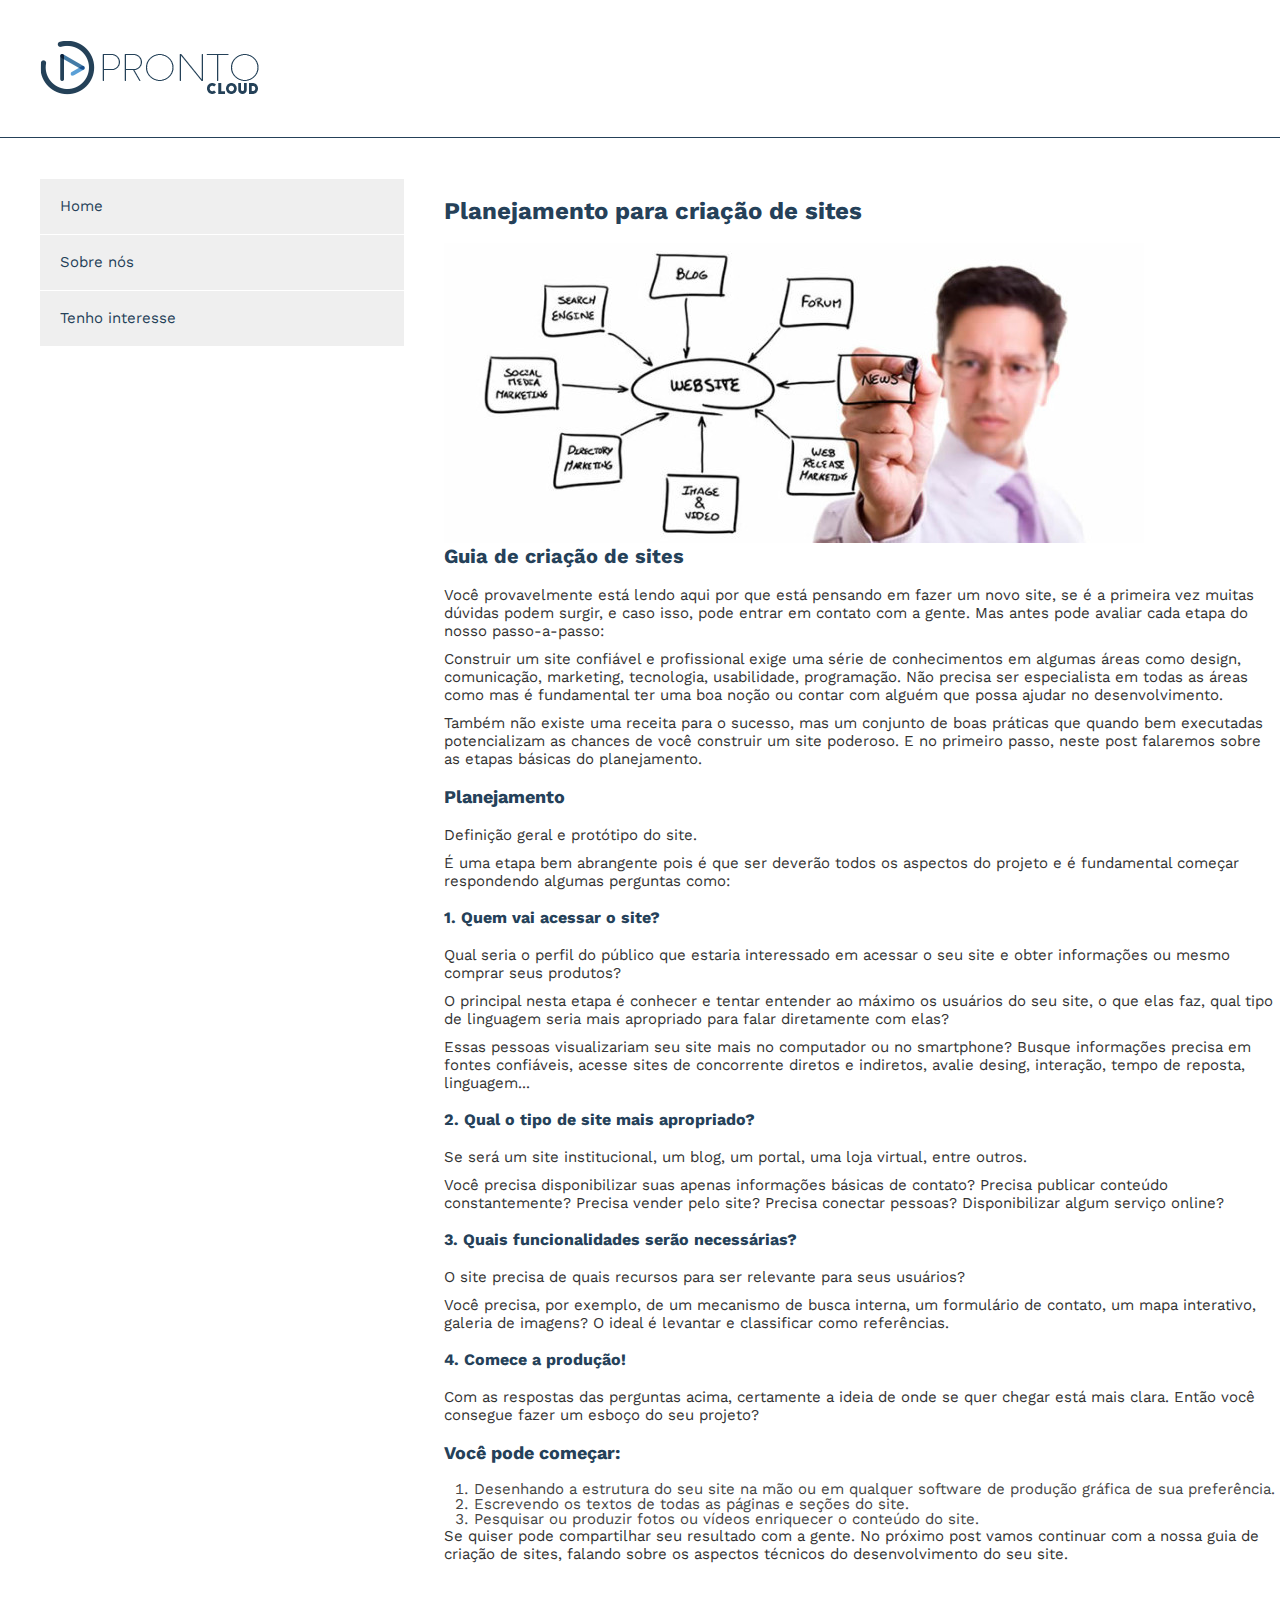
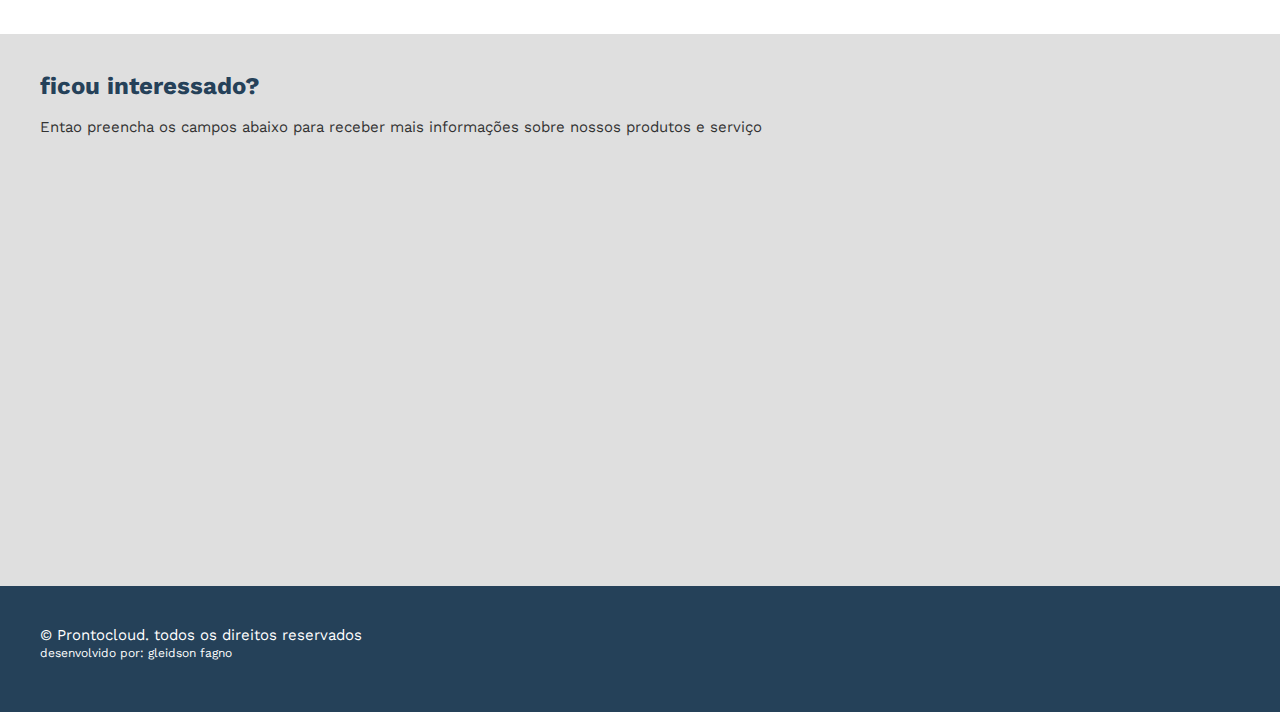
<file: prontocloud/index.html>
<!DOCTYPE html>
<html lang="pt-br">
<head>
    <meta charset="UTF-8">
    <meta http-equiv="X-UA-Compatible" content="IE=edge">
    <!-- <meta name="viewport" content="width=device-width, initial-scale=1.0"> -->
    <title> Prontocloud </title>


    <!-- icones -->
    <link rel="shortcut icon" href="imagens/favicon.cc">

    <link rel="apple-touch-icon" href="imagens/icon-touch-retina-ipad.png">
    <link rel="apple-touch-icon" href="imagens/icon-touch-retina-iphone.png">
    <link rel="apple-touch-icon" href="imagens/icon-touch-retina.png">


    <!-- reset -->
    <link rel="stylesheet" href="../HTML-CSS/css/reset.css">

    <!-- css -->
    <link rel="stylesheet" href="css/style.css">

    <link rel="preconnect" href="https://fonts.googleapis.com">
    <link rel="preconnect" href="https://fonts.gstatic.com" crossorigin>

    <link href="https://fonts.googleapis.com/css2?family=Open+Sans:ital,wght@0,400;0,700;1,300&family=Righteous&family=Sarala:wght@700&family=Stick&family=Work+Sans:ital,wght@0,100;0,200;0,300;0,400;0,500;0,600;0,700;0,800;0,900;1,100;1,200;1,400;1,500;1,600;1,700;1,800;1,900&display=swap" rel="stylesheet">

</head>
<body>
    <div class="main-container">
        
        <header>

            <div class="container">

                <img class="img" src="imagens/prontocloud.png" alt="prontocloud">

            </div>

        </header>

        <section>
            <div class="container">
                
                <nav>
                    <ul>
                        <li><a href="#">Home</a></li>
                        <li><a href="#">Sobre nós</a></li>
                        <li><a href="#">Tenho interesse</a></li>
                    </ul>
                </nav>
            

              <article>
                <div class="article">
                    
                    <h1>Planejamento para criação de sites</h1>
                    <img  class="img" src="imagens/web-design-planning-700x300.jpg" alt="Planejamento para criação de sites">
                    <h2>Guia de criação de sites</h2>
                    <p>Você provavelmente está lendo aqui por que está pensando em fazer um novo site, se é a primeira vez muitas dúvidas podem surgir, e caso isso, pode entrar em contato com a gente. Mas antes pode avaliar cada etapa do nosso passo-a-passo:</p>
                    <p>Construir um site confiável e profissional exige uma série de conhecimentos em algumas áreas como design, comunicação, marketing, tecnologia, usabilidade, programação. Não precisa ser especialista em todas as áreas como mas é fundamental ter uma boa noção ou contar com alguém que possa ajudar no desenvolvimento. </p>
                    <p>Também não existe uma receita para o sucesso, mas um conjunto de boas práticas que quando bem executadas potencializam as chances de você construir um site poderoso. E no primeiro passo, neste post falaremos sobre as etapas básicas do planejamento. </p>
                    <h3>Planejamento</h3>
                    <p>Definição geral e protótipo do site. </p>
                     <p>É uma etapa bem abrangente pois é que ser deverão todos os aspectos do projeto e é fundamental começar respondendo algumas perguntas como:</p>
                    <h4>1. Quem vai acessar o site? </h4>
                    <p>Qual seria o perfil do público que estaria interessado em acessar o seu site e obter informações ou mesmo comprar seus produtos? </p>                        <p>O principal nesta etapa é conhecer e tentar entender ao máximo os usuários do seu site, o que elas faz, qual tipo de linguagem seria mais apropriado para falar diretamente com elas? </p>
                      <p>Essas pessoas visualizariam seu site mais no computador ou no smartphone? Busque informações precisa em fontes confiáveis, acesse sites de concorrente diretos e indiretos, avalie desing, interação, tempo de reposta, linguagem... </p>
                    <h4>2. Qual o tipo de site mais apropriado? </h4>                        <p>Se será um site institucional, um blog, um portal, uma loja virtual, entre outros. </p>
                                <p>Você precisa disponibilizar suas apenas informações básicas de contato? Precisa publicar conteúdo constantemente? Precisa vender pelo site? Precisa conectar pessoas? Disponibilizar algum serviço online? </p>
                                <h4>3. Quais funcionalidades serão necessárias? </h4>
                                <p>O site precisa de quais recursos para ser relevante para seus usuários? </p>
                                <p>Você precisa, por exemplo, de um mecanismo de busca interna, um formulário de contato, um mapa interativo, galeria de imagens? O ideal é levantar e classificar como referências. </p>
                                <h4>4. Comece a produção! </h4>
                                <p>Com as respostas das perguntas acima, certamente a ideia de onde se quer chegar está mais clara. Então você consegue fazer um esboço do seu projeto? </p>
                                <h3>Você pode começar:</h3>
                                <Ol>
                                    <li>Desenhando a estrutura do seu site na mão ou em qualquer software de produção gráfica de sua preferência. </li>
                                    <li>Escrevendo os textos de todas as páginas e seções do site. </li>
                                    <li>Pesquisar ou produzir fotos ou vídeos enriquecer o conteúdo do site. </li>
                                </Ol>
                                <p>Se quiser pode compartilhar seu resultado com a gente. No próximo post vamos continuar com a nossa guia de criação de sites, falando sobre os aspectos técnicos do 
                                    desenvolvimento do seu site. </p>



                </div>
              </article>

            </div>

        </section>
        <section id="tenho-interesse">

            <div class="container">

                <article class="form">
                    <h1>ficou interessado?</h1>
                    <p>Entao preencha os campos abaixo para receber mais informações sobre nossos produtos e serviço</p>

                    <div class="cognito">

                        <script src="https://www.cognitoforms.com/f/seamless.js" data-key="FkhoEplMqkGt9TySpSG3ug" data-form="1"></script>

                    </div>
                </article>

            </div>

        </section>

        <footer>
            <div class="container">

                <p>
                    &copy; Prontocloud. todos os direitos reservados
                    <small>desenvolvido por: gleidson fagno</small>
                </p>

            </div>

        </footer>

    </div>

</body>
</html>
</file>
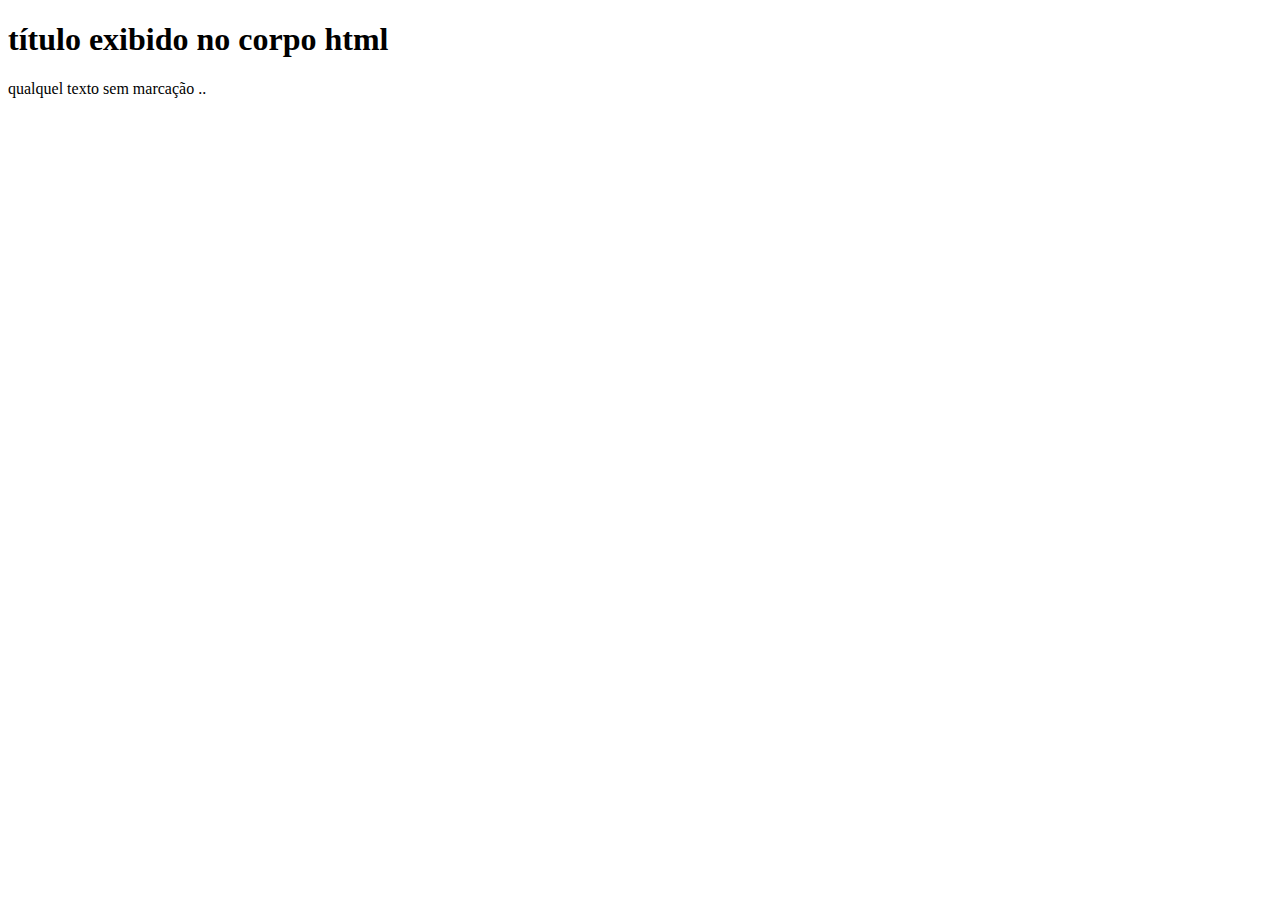
<file: HTML-CSS/01-introducao.html>
<!DOCTYPE html>
<html lang="pt-BR">
    <head>
        <title>introduçao</title>
    </head>
    <body>
        <h1>título exibido no corpo html</h1>
        <p>qualquel texto sem marcação ..</p>
    </body>
</html>
</file>
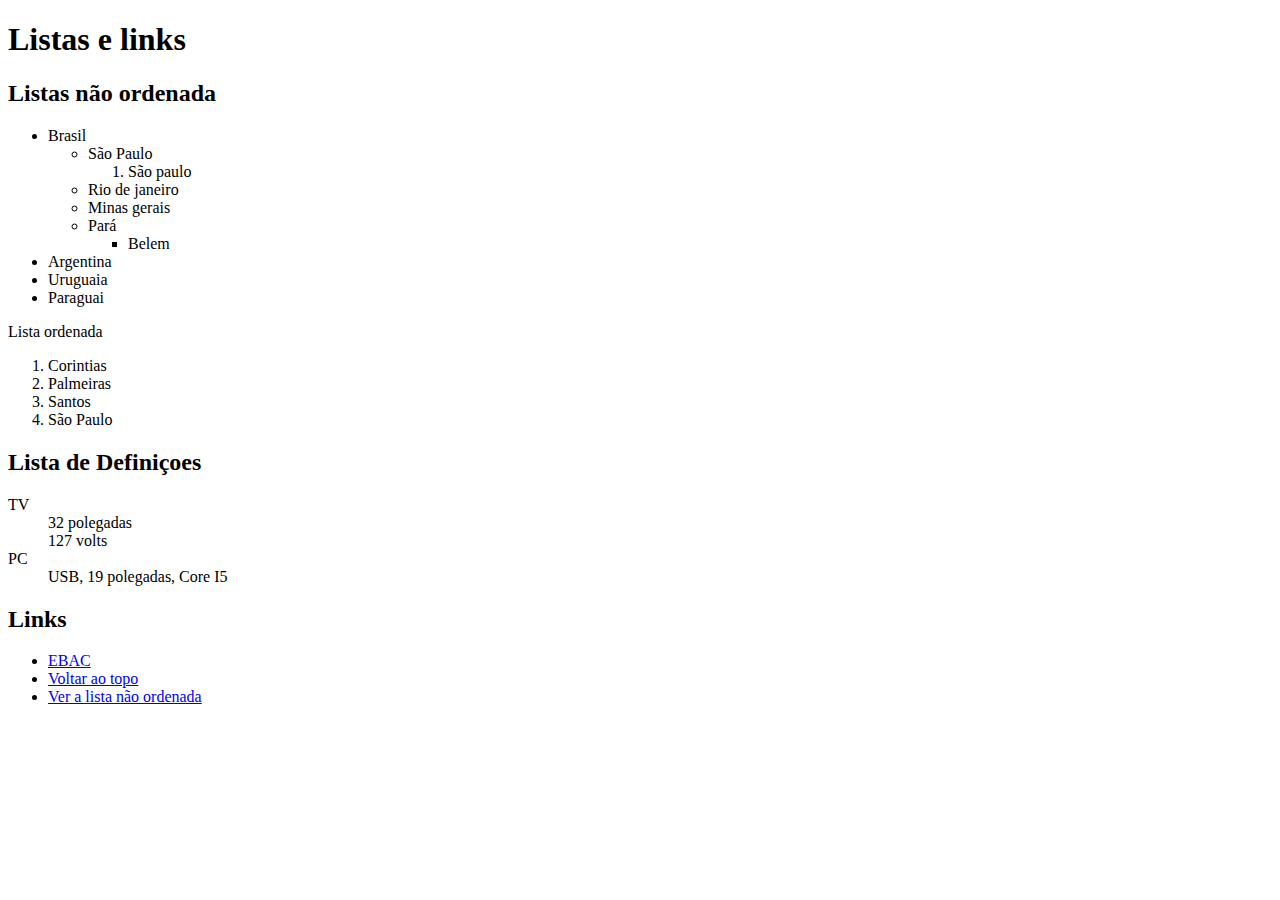
<file: HTML-CSS/02-listas-e-links.html>
<!DOCTYPE html>
<html lang="pt-br">
    <head>
        <title>listas e links</title>
    </head>
    <body>
        <h1>Listas e links</h1>

        <h2 id="lista-nao-ordenada">Listas não ordenada</h2>

        <ul>
            <li>
                Brasil
                <ul>
                    <li>
                        São Paulo
                        <ol>
                            <li>São paulo</li>
                        </ol>
                    </li>
                    <li>Rio de janeiro </li>
                    <li>Minas gerais </li>
                    <li>Pará</li>
                    <ul>
                        <li>
                            Belem
                        </li>
                    </ul>
                </ul>
            </li>
            <li>Argentina</li>
            <li>Uruguaia</li>
            <li>Paraguai</li>
        </ul>

        <he>Lista ordenada</he>

        <ol>
            <li>Corintias</li>
            <li>Palmeiras</li>
            <li>Santos</li>
            <li>São Paulo</li>
        </ol>

        <h2>Lista de Definiçoes</h2>

        <dl>
            <dt>TV</dt>
            <dd>32 polegadas</dd>
            <dd>127 volts</dd>

            <dt>PC</dt>
            <dd>USB, 19 polegadas, Core I5</dd>
        </dl>

        <h2>Links</h2>

        <nav>
            <ul>
                <!-- CORS
                Cross-Origin Resource Sharing (compartilhamento de recurso com origem diferentes) -->


                <li> <a href="https://ebaconline.com.br">EBAC</a></li>
                <li> <a href="#top">Voltar ao topo</a></li>
                <li> <a href="#lista-nao-ordenada">Ver a lista não ordenada</a> </li>
            </ul>
        </nav>
    </body>
</html>
</file>
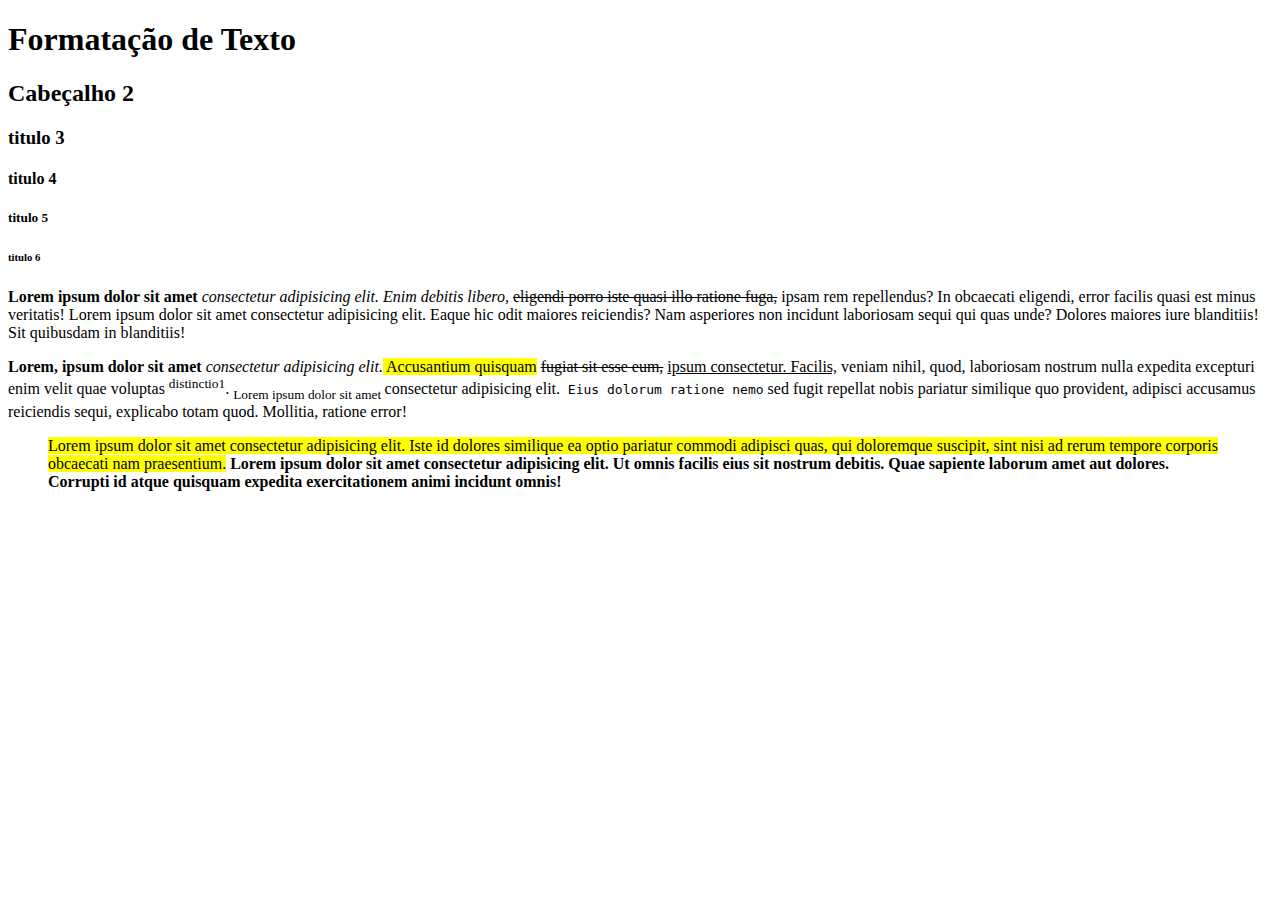
<file: HTML-CSS/03-formatacao-de-texto.html>
<!DOCTYPE html>
<html lang="pt-br">
    <head>
        <title>Formataçao de texto</title>
        <meta charset="UTF-8">
    </head>
    <body>
        <h1>Formatação de Texto</h1>

        <h2>Cabeçalho 2</h2>

        <h3>titulo 3</h3>

        <h4>titulo 4</h4>

        <h5>titulo 5</h5>

        <h6>titulo 6</h6>

        <p> <b>Lorem ipsum dolor sit amet</b> <i>consectetur adipisicing elit. Enim debitis libero,</i> <del>eligendi porro iste quasi illo ratione fuga,</del> ipsam rem repellendus? In obcaecati eligendi, error facilis quasi est minus veritatis! Lorem ipsum dolor sit amet consectetur adipisicing elit. Eaque hic odit maiores reiciendis? Nam asperiores non incidunt laboriosam sequi qui quas unde? Dolores maiores iure blanditiis! Sit quibusdam in blanditiis!
        </p>

        <p><strong>Lorem, ipsum dolor sit amet</strong> <em>consectetur adipisicing elit.</em><mark> Accusantium quisquam</mark> <del>fugiat sit esse eum,</del> <ins>ipsum consectetur. Facilis,</ins> veniam nihil, quod, laboriosam nostrum nulla expedita excepturi enim velit quae voluptas <sup>distinctio1</sup>. <sub>Lorem ipsum dolor sit amet </sub>consectetur adipisicing elit.<code> Eius dolorum ratione nemo</code> sed fugit repellat nobis pariatur similique quo provident, adipisci accusamus reiciendis sequi, explicabo totam quod. Mollitia, ratione error!
        </p>

        <blockquote>
            <mark>Lorem ipsum dolor sit amet consectetur adipisicing elit. Iste id dolores similique ea optio pariatur commodi adipisci quas, qui doloremque suscipit, sint nisi ad rerum tempore corporis obcaecati nam praesentium.</mark>
            <strong>Lorem ipsum dolor sit amet consectetur adipisicing elit. Ut omnis facilis eius sit nostrum debitis. Quae sapiente laborum amet aut dolores. Corrupti id atque quisquam expedita exercitationem animi incidunt omnis!</strong>
        </blockquote>
    </body>
</html>
</file>
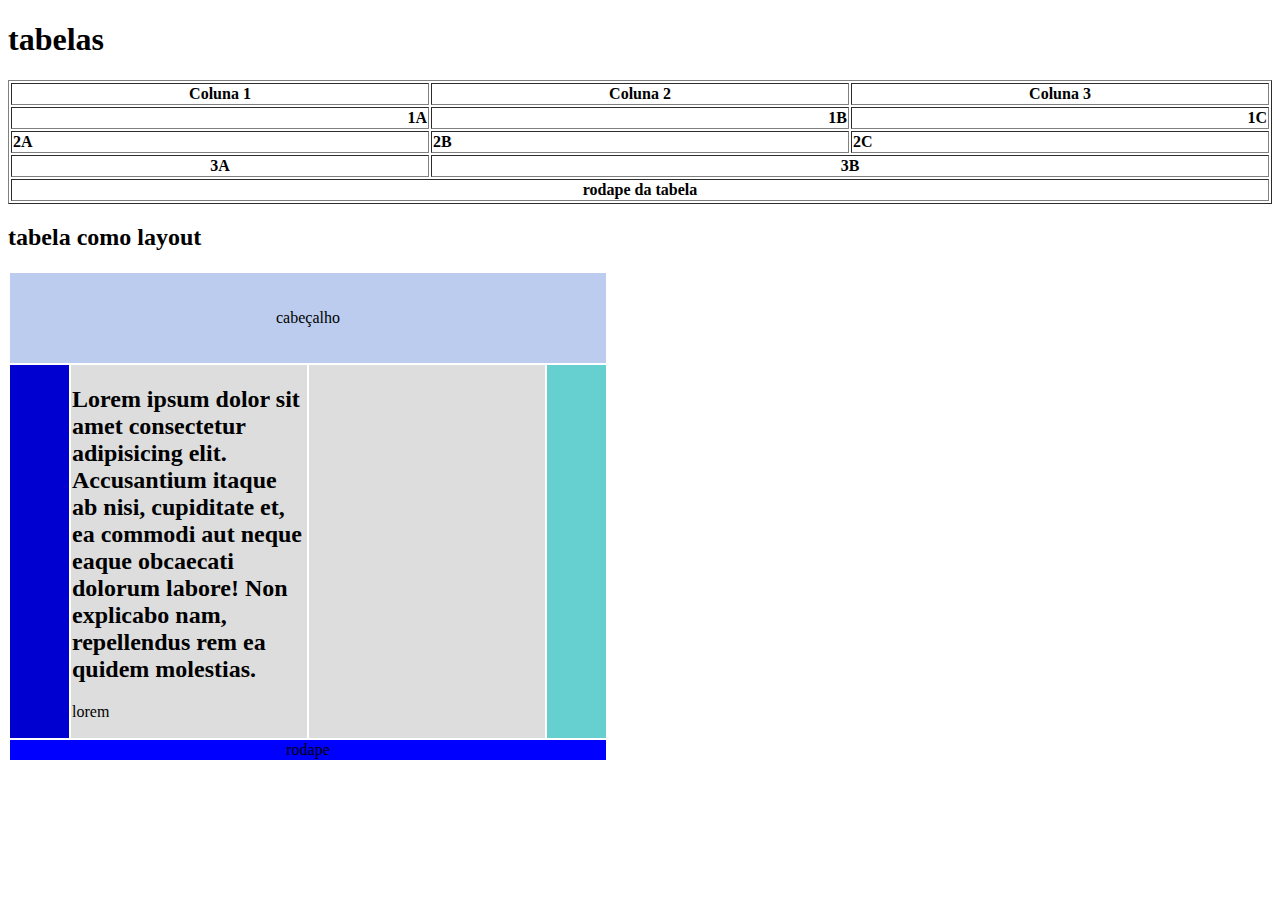
<file: HTML-CSS/04-tabelas.html>
<!DOCTYPE html>
<html lang="pt-br">
    <head>
        <title>tabelas</title>
        <meta sharset="UTF-8">
    </head>
    <body>
        <h1>tabelas</h1>

        <table  border="1" width="100%">
            <thead>
                <tr>
                    <th>Coluna 1</th>
                    <th>Coluna 2</th>
                    <th>Coluna 3</th>
                </tr>
            </thead>
            <tbody>
                <tr align="right">
                    <th>1A</th>
                    <th>1B</th>
                    <th>1C</th>
                </tr>
                <tr align="left">
                    <th>2A</th>
                    <th>2B</th>
                    <th>2C</th>
                </tr>
                <tr>
                    <th>3A</th>
                    <th colspan="2">3B</th>
                </tr>
                <tr>
                    <th colspan="3">rodape da tabela</th>
                </tr>
            </tbody>

        </table>

        <h2>tabela como layout</h2>
        
        <table width="600">
            <tr height="90">
               <td colspan="4" bgcolor="#BBCCEE" align="center">cabeçalho</td> 
            </tr>
               <td width="60" bgcolor="#000gd"></td>
               <td width="40%" bgcolor="#DDDDDD">
                   <h2>Lorem ipsum dolor sit amet consectetur adipisicing elit. Accusantium itaque ab nisi, cupiditate et, ea commodi aut neque eaque obcaecati dolorum labore! Non explicabo nam, repellendus rem ea quidem molestias.</h2>
                   <p>lorem</p>
               </td>
               <td width="40%" bgcolor="#DDDDDD"></td>
               <td width="60" bgcolor="#66tdtfd"></td>
            </tr>
            <tr>
                <td colspan="4" width="600" bgcolor="blue" align="center">rodape</td>
            </tr>
        </table>
    </body>
</html>
</file>
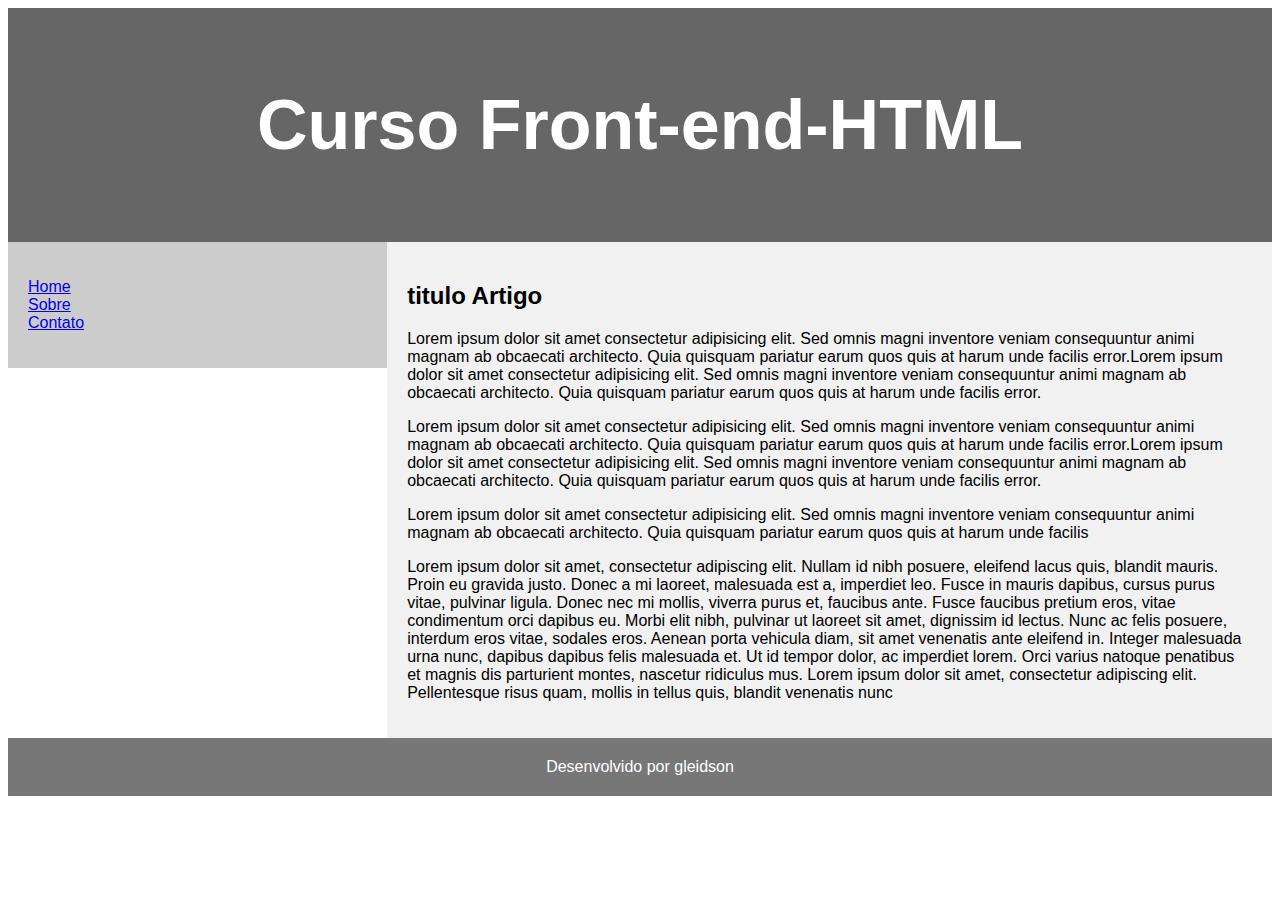
<file: HTML-CSS/05-layouts.html>
<!DOCTYPE html>
<html lang="pt-br">
    <head>
        <title>Layouts</title>
        <meta sharset="UTF-8">
        <meta name="viewport" content="width=device-width, initial-scale=1">
        <style>
            *{
                box-sizing: border-box;
            }
            body{
                font-family: Arial, Helvetica, sans-serif
            }
            header{
                background-color:#666;
                padding: 30px;
                text-align: center;
                font-size: 35px;
                color:white;
            }
            nav{
                float: left;
                width: 30%;

                background-color: #ccc;
                padding:20px;
            }
            nav ul{
                list-style-type: none;
                padding: 0;
            }
            article{
                float: left;
                padding: 20px;
                width: 70%;
                background-color:#f1f1f1;
            }
            section::after {
			  background: #ccc;
			  content: "";
			  display: table;
			  clear: both;
			}
            footer {
                background:#777;
                padding: 20px;
                text-align:center;
                color: white;
            }
            @media (max-width: 600px) {
			  nav, article {
			    width: 100%;
			    height: auto;
			  }
			}
        </style>
    </head>
    <body>
        <header>

            <h1>Curso Front-end-HTML</h1>

        </header>

        <section>

            <nav>

                <ul>
                    <li><a href="#">Home</a></li>
                    <li><a href="#">Sobre</a></li>
                    <li><a href="#">Contato</a></li>
                </ul>

            </nav>

            <article>

                <h2>titulo Artigo</h2>

                <p>Lorem ipsum dolor sit amet consectetur adipisicing elit. Sed omnis magni inventore veniam consequuntur animi magnam ab obcaecati architecto. Quia quisquam pariatur earum quos quis at harum unde facilis error.Lorem ipsum dolor sit amet consectetur adipisicing elit. Sed omnis magni inventore veniam consequuntur animi magnam ab obcaecati architecto. Quia quisquam pariatur earum quos quis at harum unde facilis error.
                </p>

                <p>Lorem ipsum dolor sit amet consectetur adipisicing elit. Sed omnis magni inventore veniam consequuntur animi magnam ab obcaecati architecto. Quia quisquam pariatur earum quos quis at harum unde facilis error.Lorem ipsum dolor sit amet consectetur adipisicing elit. Sed omnis magni inventore veniam consequuntur animi magnam ab obcaecati architecto. Quia quisquam pariatur earum quos quis at harum unde facilis error.
                </p>
                <p>Lorem ipsum dolor sit amet consectetur adipisicing elit. Sed omnis magni inventore veniam consequuntur animi magnam ab obcaecati architecto. Quia quisquam pariatur earum quos quis at harum unde facilis
                </p>
                <p>
                    Lorem ipsum dolor sit amet, consectetur adipiscing elit. Nullam id nibh posuere, eleifend lacus quis, blandit mauris. Proin eu gravida justo. Donec a mi laoreet, malesuada est a, imperdiet leo. Fusce in mauris dapibus, cursus purus vitae, pulvinar ligula. Donec nec mi mollis, viverra purus et, faucibus ante. Fusce faucibus pretium eros, vitae condimentum orci dapibus eu. Morbi elit nibh, pulvinar ut laoreet sit amet, dignissim id lectus. Nunc ac felis posuere, interdum eros vitae, sodales eros. Aenean porta vehicula diam, sit amet venenatis ante eleifend in. Integer malesuada urna nunc, dapibus dapibus felis malesuada et. Ut id tempor dolor, ac imperdiet lorem. Orci varius natoque penatibus et magnis dis parturient montes, nascetur ridiculus mus. Lorem ipsum dolor sit amet, consectetur adipiscing elit. Pellentesque risus quam, mollis in tellus quis, blandit venenatis nunc
                </p>
            </article>

        </section>

        <footer>Desenvolvido por gleidson</footer>
    </body>
</html>
</file>
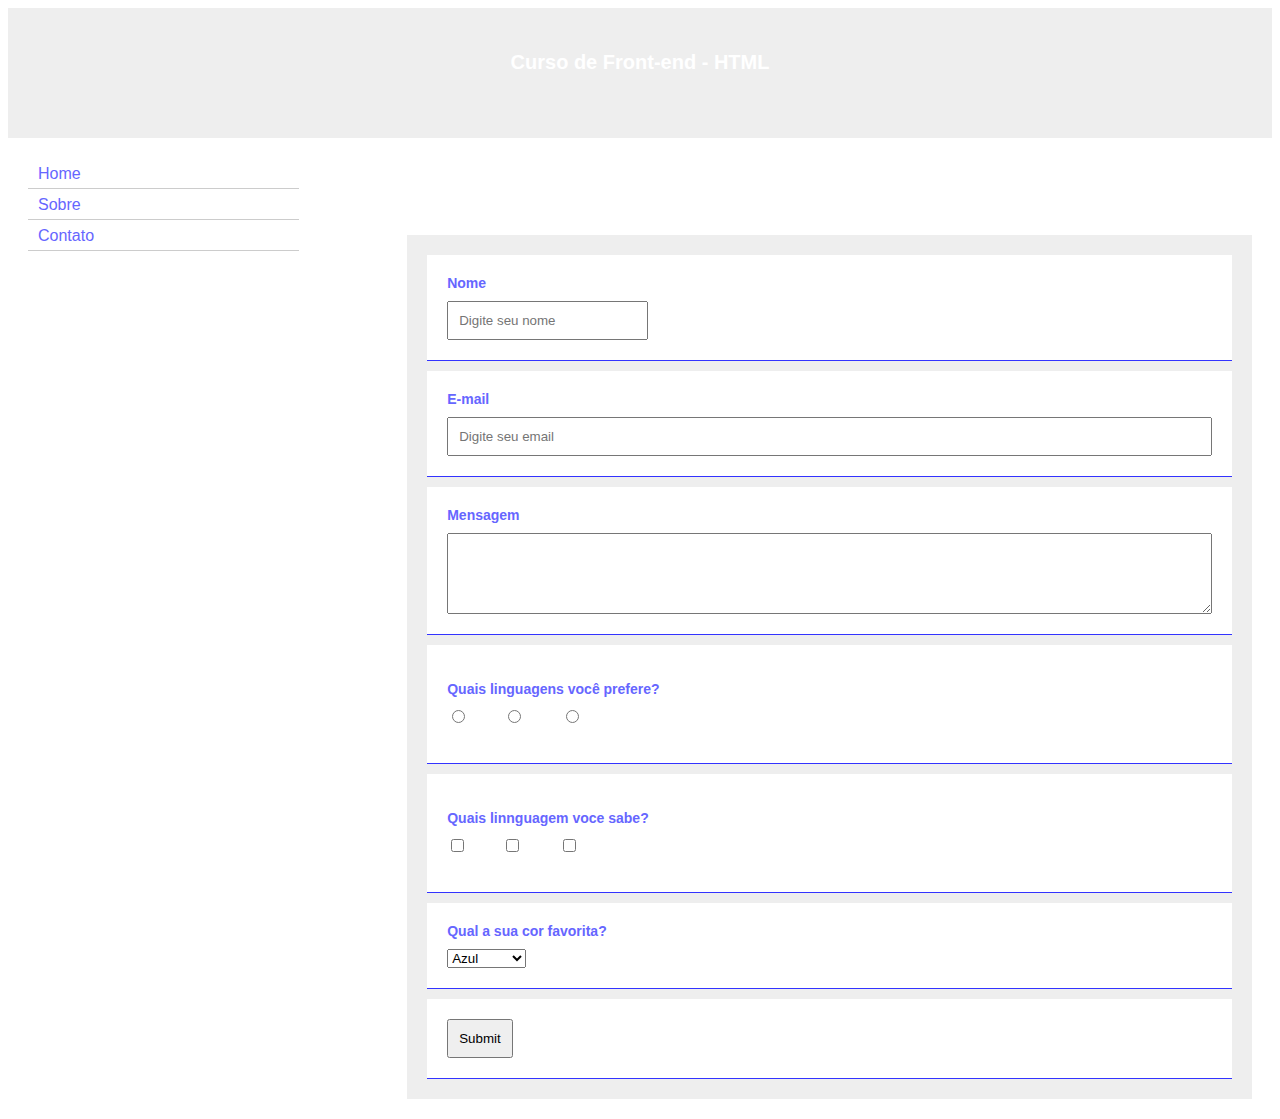
<file: HTML-CSS/06-formulario.html>
<!DOCTYPE html>
<html lang="pt-br">
<head>
    <meta charset="UTF-8">
    <meta http-equiv="X-UA-Compatible" content="IE=edge">
    <meta name="viewport" content="width=device-width, initial-scale=1.0">
    <title>Formulario</title>
    <link rel="stylesheet" href="css/style.css">
</head>
<body>
    <header>

        <h1>Curso de Front-end - HTML</h1>

    </header>
    
    <section>

        <nav>
            <ul class="navegacao">
                <li><a href="hemepage.html">Home</a></li>
                <li><a href="#">Sobre</a></li>
                <li><a href="#">Contato</a></li>
            </ul>
        </nav>

        <article>

            <h2>Contato</h2>
            <p>preencha os campos abaixo</p>
            
            <form method="post">

                <div>
                    <label for="name"> Nome</label>
                    <input type="name" name="nome" id="nome" placeholder="Digite seu nome">
                </div>

                <div>
                    <label for="name">E-mail</label>
                    <input type="email" name="email"
                    id="email" placeholder="Digite seu email">
                </div>

                <div>
                    <label for="Mensagem">Mensagem</label>
                    <textarea name="mensagem" id="mensagem" rows="5"></textarea>
                </div>

                <div>
                    <p>
                        <label>Quais linguagens você prefere?</label>
                        <input type="radio" name="linguagem">html
                        <input type="radio" name="linguagem">CSS
                        <input type="radio" name="linnguagem">JavaScript
                    </p>
                </div>

                <div>
                    <p>
                        <label>Quais linnguagem voce sabe?</label>
                        <input type="checkbox" name="linguagem">html
                        <input type="checkbox" name="linguagem">CSS
                        <input type="checkbox" name="linguagem">JavaScript
                    </p>
                </div>

                <div>
                    <label>Qual a sua cor favorita?</label>
                    <select>
                        <option>Azul</option>
                        <option>verde</option>
                        <option>Vermelho</option>
                    </select>
                </div>

                <div>
                    <input type="submit">
                </div>
            </form>

        </article>
    </section>
    <footer>

    </footer>
</body>
</html>
</file>
<file: prontocloud/css/style.css>
html{
    font-size: 62.5% ;
}

body{
    
    background:#f5f5f5;
    font-family: 'Work Sans', sans-serif;
}

.main-container{
    display: block;
    max-width: 100vw;
    margin: 0 auto;
}

.container{
    display: block;
    float: left;
    padding: 20px;
    width: 100%;
    margin: 0 auto;
}


header{
    background: #fff;
    display: block;
    float: left;
    width: 100%;
    padding: 20px;
    border-bottom: 1px solid #254159;
}


h1{
   font-size: 2.4rem;
   color: #254159;
   margin-bottom: 20px;
}

h2{
    font-size: 2rem;
    color: #254159;
    margin-bottom: 20px;
}

h3{
   font-size: 1.8rem;
   color: #254159;
   margin-bottom: 20px;
   padding-top: 10px;
}

h4{
    font-size: 1.6rem;
    color: #254159;
    margin-bottom: 20px;
    padding-top: 10px;
}

p{
    margin-bottom: 10px;
    line-height: 1.8rem;
    color: #333;
}

/* configurando resposividade da img */

img{
    max-width: 100%;
    height: auto;
}

ol{
    margin-left: 30px;
}

ol li{
    font-size: 1.5rem;
    color: #454545;
}

section{
    background: #ffffff;
    font-size: 1.5rem;
    width: 100%;
    display: block;
    float: left;
    padding: 20px;

}

section nav{
    display: block;
    float: left;
    width: 30%;
}

nav li{
    background: #efefef;
    margin: 1px 20px 1px 0;
    padding: 20px;
}

nav li:hover{
    background: #dfdfdf;

}

nav a{
    text-decoration: none;
    color: #254159;
}

nav a:hover{
    color: #385874;
}

section article{
    display: block;
    float: left;
    width: 70%;
    
}

.article{
    margin: 1px 20px 1px 0;
    padding: 20px;
}


footer{
    float: left;
    width: 100%;
    display: block;
    background: #254159;
    color: #ffffff;
    padding: 20px;
}

footer p{
    color: #ffffff;
    font-size: 1.5rem;
}

small{
    font-size: 80%;
    display: block;
}

/* html .cog-branding--minimal .cog-branding__powered, :root:root:root:root:root .cog-branding--minimal .cog-branding__powered {

    visibility: hidden !important;
} */

.cognito{
    height: 400px !important;
    overflow: hidden;
}

#tenho-interesse{
    width: 100%;
    background: #dfdfdf;
    overflow: hidden !important;
}

#tenho-interesse .cog-form__content{
    background: #dfdfdf;
}

#tenho-interesse .cog-field 
.cog-label
{
    color: #2b5479;
}


@media (max-width: 425px) {
    section nav,
    section article{
        width: 100% ;
        min-width: 320px;
    }
    .container{
        padding-left: 1px;
        padding-right: 1px;
    }
    
}
</file>
<file: HTML-CSS/css/style.css>
/* 

	Arquivo CSS geral com estilos dos elementos de todas páginas 

*/

* {
    box-sizing: border-box;
  }
  
  html {
      margin: 0;
      padding: 0;
      font-family: serif;
      font-size: 62.5%; /* equivalente a 10px */
  }
  
  body {
      background-color: white;
  }
  
  h1 {
      font-size: 2rem;
  }
  
  h2 {
      font-size: 1.8rem;
  }
  
  h1, h2, p, li {
      font-family: Arial, Helvetica, sans-serif;
      color: #ffffff;
  }
  
  a {
      color: #336;
      text-decoration: none;
  }
  
  #primeiro-link > a {
      color: #933;
  }
  
  ul {
      font-size: 20px;
  }
  
  ul li {
      font-size: 0.8em; /* equivalente a 16px */
      font-size: 1.6rem; /* equivalente a 16px */
      width: 80%;
      height: 3rem; /* equivalente a 30px */
  }
  
  p {
      font-size: 1.6rem; /* equivalente a 16px */
  }
  
  
  
  h2 {
      font-size: 2rem; /* equivalente a 20px */
      height: 3rem;
  }
  
  .navegacao li {
      border-bottom: 1px solid #ccc;
      display: block;
      padding: 1rem 1rem 2rem 1rem;
      line-height: 1.2rem;
  }
  
  .navegacao a {
      color: #66F;
      display: block;
      margin-bottom: .5rem;
      width: 100%;
  }
  
  form {
      background: #eee;
      padding: 10px;
  }
  
  form div {
      background: #fff;
      border-bottom: 1px solid #33f;
      margin: 1rem;
      padding: 2rem;
  }
  
  label {
      margin-bottom: 1rem;
      font-size: 1.4rem; 
      font-family: sans-serif;
      font-weight: bold;
      color: #66F;
  }
  
  input {
      padding: 1rem;
  }
  
  [type="text"], [type="email"], textarea, label {
      display: block;
      width: 100%;
  }
  
  header {
    background-color: #eee;
    padding: 30px;
    text-align: center;
    font-size: 35px;
    color: white;
  }
  
  nav {
    float: left;
    width: 30%;
    padding: 20px;
  }
  
  nav ul {
    list-style-type: none;
    padding: 0;
  }
  
  article {
    float: left;
    padding: 20px;
    width: 70%;
  }
  
  section::after {
    display: table;
    clear: both;
  }
  
  footer {
    background-color: #eee;
    padding: 10px;
    text-align: center;
    color: white;
  }
  
  @media (max-width: 600px) {
    nav, article {
      width: 100%;
      height: auto;
    }
  }
</file>
